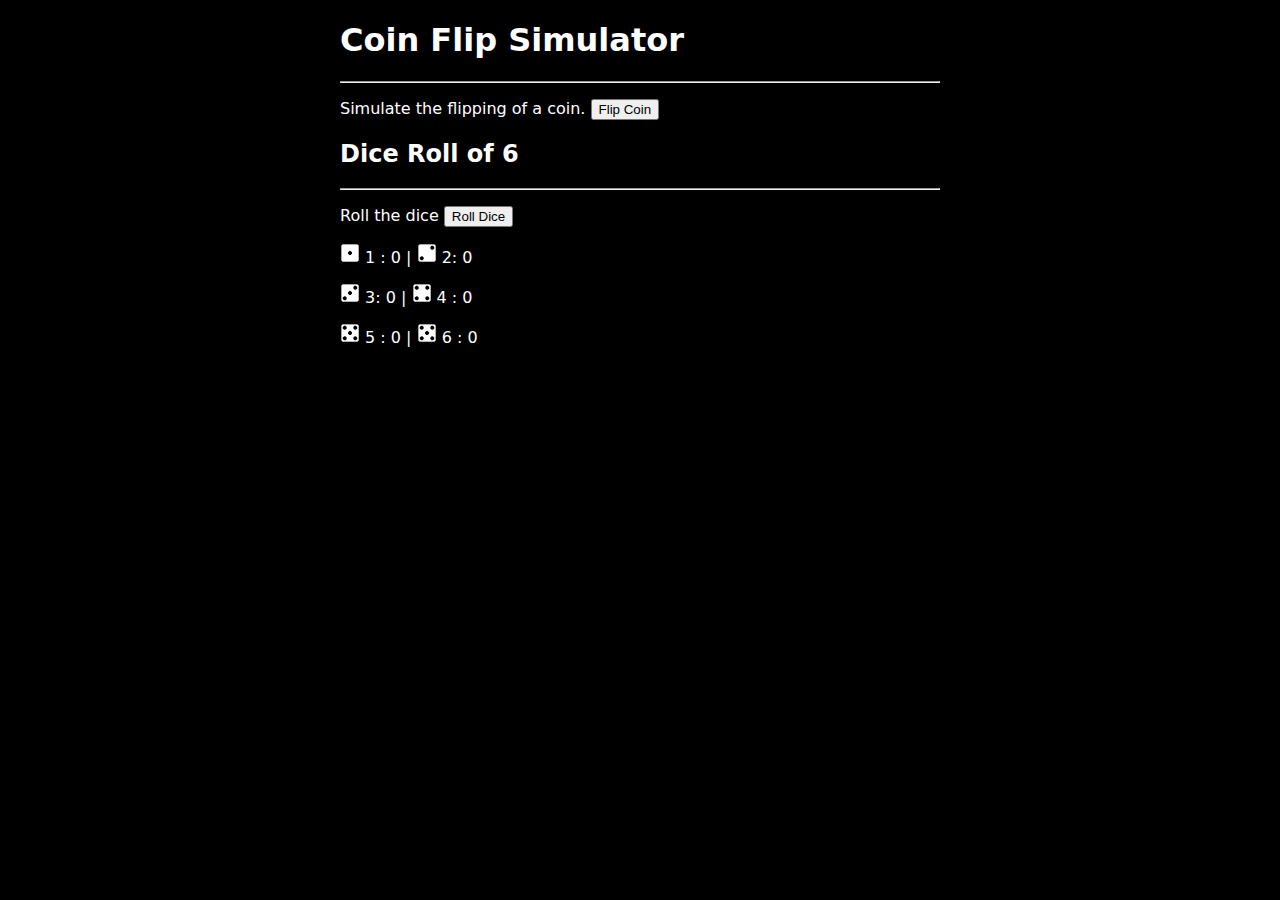
<file: index.html>
<!DOCTYPE html>
<html>
  <head>
    <title>Coin Flip Simulator</title>
    <link rel="stylesheet" href="style.css" />
    <script defer src="main.js"></script>
  </head>
  <body>
    <h1>Coin Flip Simulator</h1>
    <hr />

    <p>Simulate the flipping of a coin. <button id="btn">Flip Coin</button></p>

    <div id="output"></div>

    <h2>Dice Roll of 6</h2>
    <hr />

    <p></p>Roll the dice <button id="btn1">Roll Dice</button> </p>
    <div id="output2"></div>
    
   
    <p>
      <img src="img/1.png" alt="dice1" width="20px" />
      1 : <span id="dice1">0</span> |
      <img src="img/2.png" alt="dice2" width="20px" />
      2: <span id="dice2">0</span>
    </p>
    <p>
      <img src="img/3.png" alt="Tropical Fish" width="20px" />
      3: <span id="dice3">0</span> |
      <img src="img/4.png" alt="dice3" width="20px" />
      4 : <span id="dice4">0</span>
    </p>
    <p>
      <img src="img/5.png" alt="Tropical Fish" width="20px" />
      5 : <span id="dice5">0</span> |
      <img src="img/5.png" alt="dice5" width="20px" />
      6 : <span id="dice6">0</span>
    </p>
  </body>
</html>
</file>
<file: style.css>
body {
  width: 600px;
  margin: auto;
  font-family: system-ui, -apple-system, BlinkMacSystemFont, "Segoe UI", Roboto,
    Oxygen, Ubuntu, Cantarell, "Open Sans", "Helvetica Neue", sans-serif;
  background-color: rgb(0, 0, 0);
  color: white;
}
</file>
